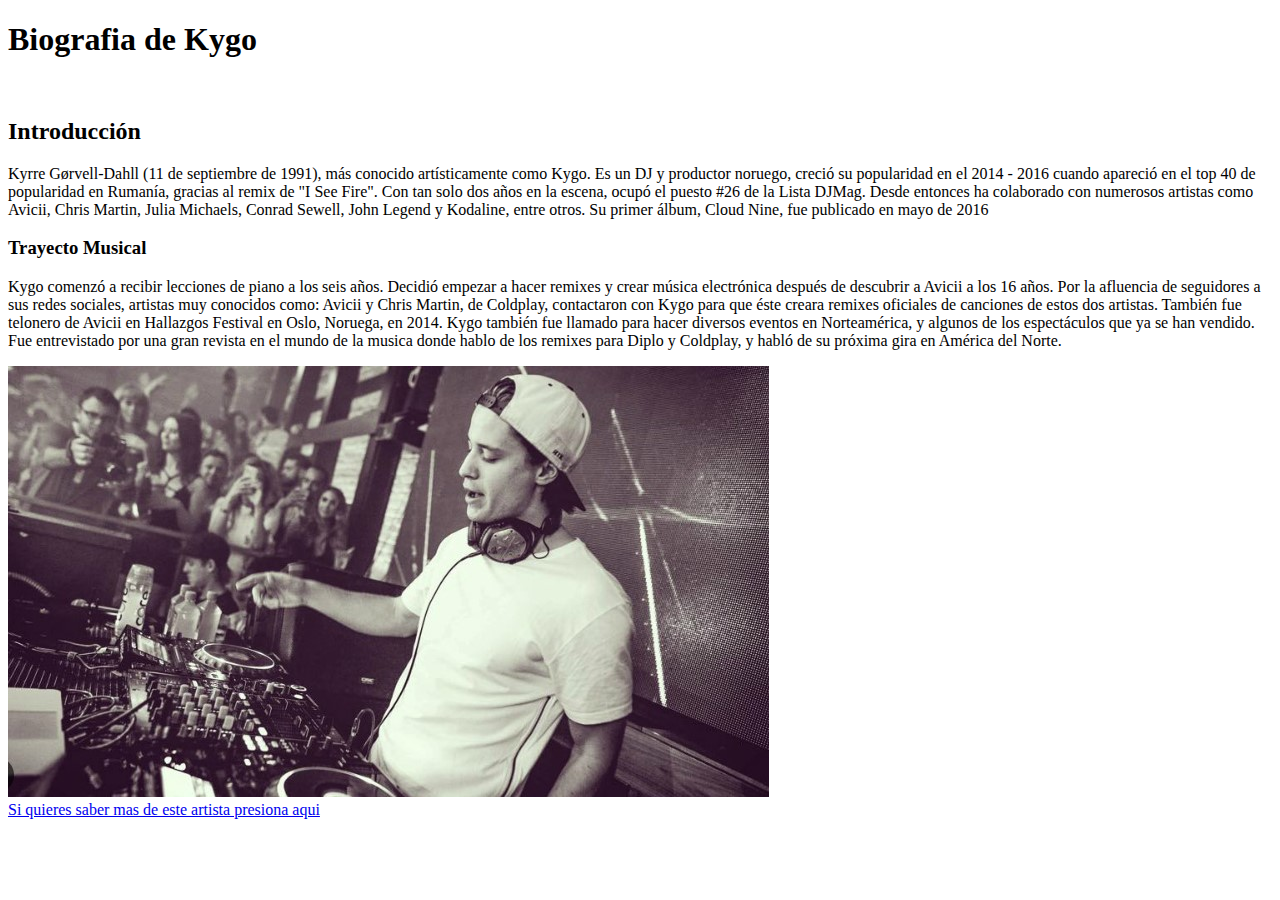
<file: html/iniciando-html/Actividad-1/index.html>
<!DOCTYPE html>
<html lang="en">
<head>
    <meta charset="UTF-8">
    <meta http-equiv="X-UA-Compatible" content="IE=edge">
    <meta name="viewport" content="width=device-width, initial-scale=1.0">
    <title>Document</title>
</head>
<body>
    <main>
        <h1>Biografia de Kygo</h1>
        <br>
        <h2>Introducción</h2>
        <p> 
            Kyrre Gørvell-Dahll (11 de septiembre de 1991), más conocido artísticamente como Kygo. 
            Es un DJ y productor noruego, creció su popularidad en el 2014 - 2016 cuando apareció en el top 40 de popularidad en Rumanía, gracias al remix de "I See Fire".
            Con tan solo dos años en la escena, ocupó el puesto #26 de la Lista DJMag. 
            Desde entonces ha colaborado con numerosos artistas como Avicii, Chris Martin, Julia Michaels, Conrad Sewell, John Legend y Kodaline, entre otros. Su primer álbum, Cloud Nine, fue publicado en mayo de 2016
        </p>
        <h3>Trayecto Musical</h3>
        <p>Kygo comenzó a recibir lecciones de piano a los seis años. Decidió empezar a hacer remixes y crear música electrónica después de descubrir a Avicii a los 16 años.
            Por la afluencia de seguidores a sus redes sociales, artistas muy conocidos como: Avicii y Chris Martin, de Coldplay, contactaron con Kygo para que éste creara remixes oficiales de canciones de estos dos artistas. También fue telonero de Avicii en Hallazgos Festival en Oslo, Noruega, en 2014.
            Kygo también fue llamado para hacer diversos eventos en Norteamérica, y algunos de los espectáculos que ya se han vendido. 
            Fue entrevistado por una gran revista en el mundo de la musica donde hablo de los remixes para Diplo y Coldplay, y habló de su próxima gira en América del Norte.
        </p>
        <img src="./kygo.jpg" alt="imagen">
        <br>
        <a target="_blank" href="https://biografiadee.com/biografia-de-kygo/">Si quieres saber mas de este artista presiona aqui</a>
    </main>
    
</body>
</html>
</file>
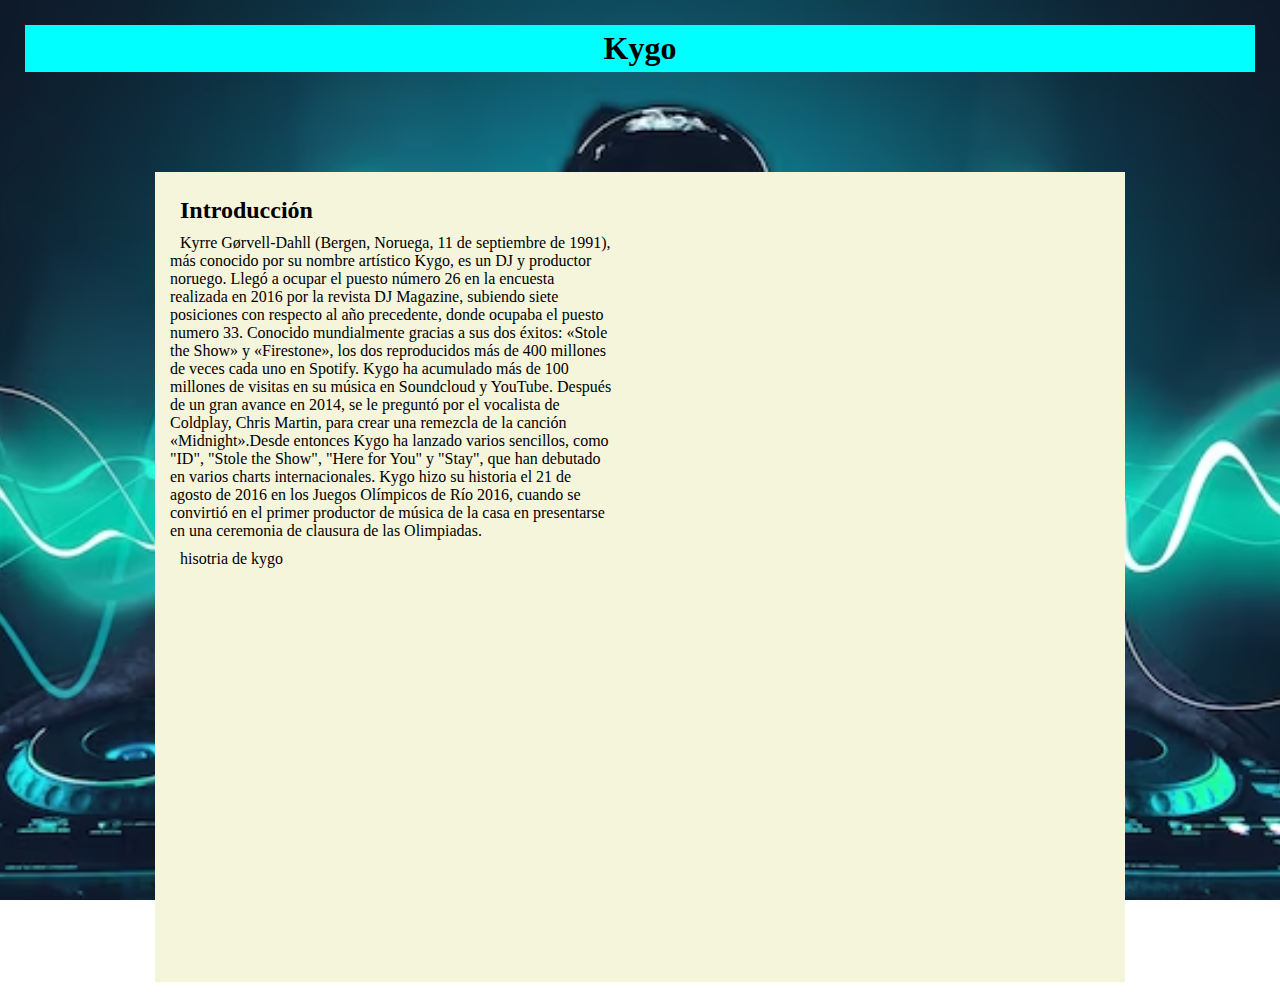
<file: html/iniciando-html/Actividad-2/index.html>
<!DOCTYPE html>
<html lang="en">
<head>
    <meta charset="UTF-8">
    <meta http-equiv="X-UA-Compatible" content="IE=edge">
    <meta name="viewport" content="width=device-width, initial-scale=1.0">
    <title>Document</title>
    <link rel="stylesheet" href="index.css">
</head>
<body>
    <h1 class="centrar">Kygo</h1>

    <div id="seccion">
        <section id="seccion-1">
            <h2>Introducción</h2>
            <span>Kyrre Gørvell-Dahll (Bergen, Noruega, 11 de septiembre de 1991), más conocido por su nombre artístico Kygo, es un DJ y productor noruego. Llegó a ocupar el puesto número 26 en la encuesta realizada en 2016 por la revista DJ Magazine, subiendo siete posiciones con respecto al año precedente, donde ocupaba el puesto numero 33. Conocido mundialmente gracias a sus dos éxitos: «Stole the Show» y «Firestone», los dos reproducidos más de 400 millones de veces cada uno en Spotify. Kygo ha acumulado más de 100 millones de visitas en su música en Soundcloud y YouTube. Después de un gran avance en 2014, se le preguntó por el vocalista de Coldplay, Chris Martin, para crear una remezcla de la canción «Midnight».Desde entonces Kygo ha lanzado varios sencillos, como "ID", "Stole the Show", "Here for You" y "Stay", que han debutado en varios charts internacionales. Kygo hizo su historia el 21 de agosto de 2016 en los Juegos Olímpicos de Río 2016, cuando se convirtió en el primer productor de música de la casa en presentarse en una ceremonia de clausura de las Olimpiadas.</span>
            <p>hisotria de kygo</p>
        </section>
    </div>
        
</body>
</html>
</file>
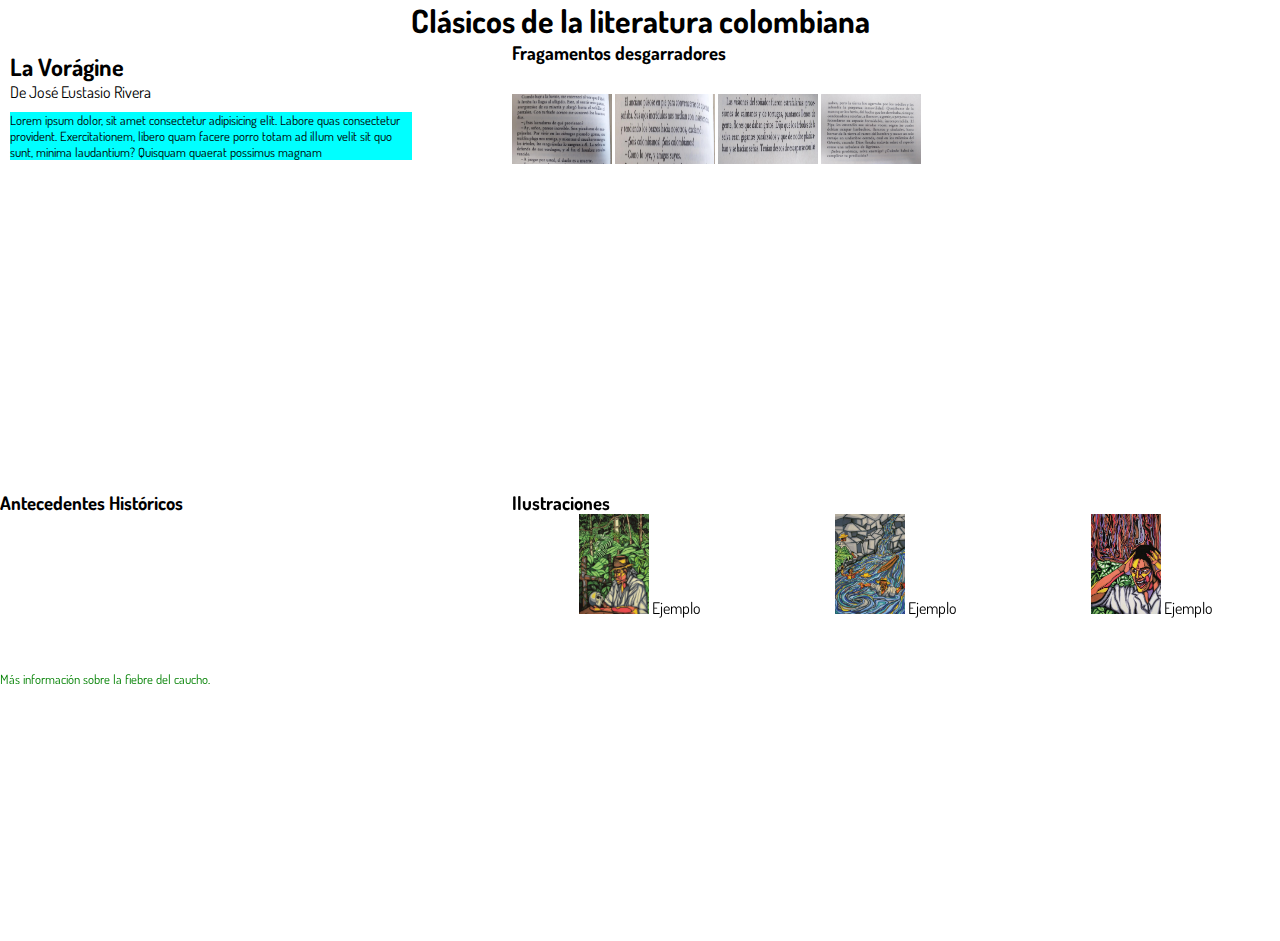
<file: html/iniciando-html/prueba del profe/index.html>
<!DOCTYPE html>
<html lang="es">
<head>
    <meta charset="UTF-8">
    <meta http-equiv="X-UA-Compatible" content="IE=edge">
    <meta name="viewport" content="width=device-width, initial-scale=1.0">
    <title>La voragine</title>
    <link rel="preconnect" href="https://fonts.googleapis.com">
    <link rel="preconnect" href="https://fonts.gstatic.com" crossorigin>
    <link href="https://fonts.googleapis.com/css2?family=Dosis:wght@300&display=swap" rel="stylesheet">
    <link rel="stylesheet" href="index.css">
</head>
<body class="tamaño">
    <h1>Clásicos de la literatura colombiana </h1>
    <main class="tamaño">






        <section id="seccion-1">
            <h2>La Vorágine</h2>
            <span>De José Eustasio Rivera</span>
            <p>Lorem ipsum dolor, sit amet consectetur adipisicing elit. Labore quas consectetur provident. Exercitationem, libero quam facere porro totam ad illum velit sit quo sunt, minima laudantium? Quisquam quaerat possimus magnam</p>
        </section>
        




        <section id="seccion-2">
            <h3 id="subtitulo-seccion-2">Fragamentos desgarradores</h3>
            <div id="contenedor-imagenes-seccion-2"></div>
                <img class="imagen-fragmento" src="img/nota-1.jpg" alt="fragmento-1">
                <img class="imagen-fragmento" src="img/nota-2.jpg" alt="fragmento-2">
                <img class="imagen-fragmento" src="img/nota-3.jpg" alt="fragmento-3">
                <img class="imagen-fragmento" src="img/nota-4.jpg" alt="fragmento-4">
            </div>
        </section>






        <section id="seccion-3" >
            <h3>Antecedentes Históricos</h3>
            <iframe width="250" height="150" src="https://www.youtube.com/embed/IYNjskSJGIE" title="YouTube video player" frameborder="0" allow="accelerometer; autoplay; clipboard-write; encrypted-media; gyroscope; picture-in-picture; web-share" allowfullscreen></iframe>
            <br>
            <a target="_blank" href="https://www.banrepcultural.org/biblioteca-virtual/credencial-historia/numero-262/la-fiebre-del-caucho-en-colombia">Más información sobre la fiebre del caucho.</a>
        </section>

        <section id="seccion-4">
            <h3>Ilustraciones</h3>
            <div id="contenedor-imagenes-seccion-4">
                <div class="contenedor-imagen-pintura">
                    <img class="imagen-pintura" src="img/pintura-1.jpg" alt="pintura-1">
                    <span>Ejemplo</span>
                </div>
                <div class="contenedor-imagen-pintura">
                    <img class="imagen-pintura" src="img/pintura-2.jpg" alt="pintura-3">
                    <span>Ejemplo</span>
                </div>
                <div class="contenedor-imagen-pintura">
                    <img class="imagen-pintura" src="img/pintura-3.jpg" alt="pintura-3">
                    <span>Ejemplo</span>
                </div>
            </div>
        </section > 
    </main>
</body>
</html>
</file>
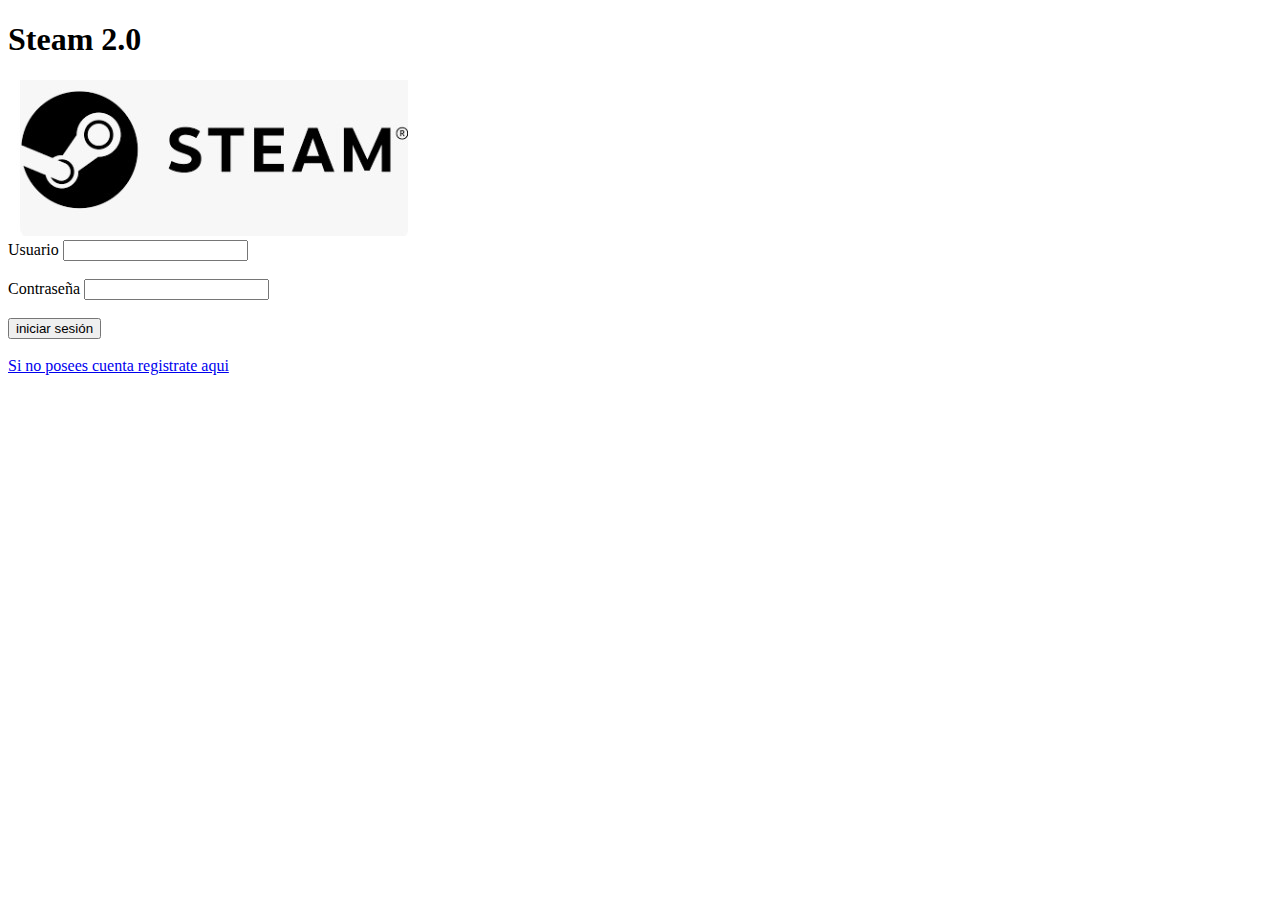
<file: html/iniciando-html/Actividad-1/Formulario Actividad-1/index1.html>
<!DOCTYPE html>
<html lang="en">
<head>
    <meta charset="UTF-8">
    <meta http-equiv="X-UA-Compatible" content="IE=edge">
    <meta name="viewport" content="width=device-width, initial-scale=1.0">
    <title>Document</title>
</head>
<body>
    <form action="">
        <h1>Steam 2.0</h1>
        <img src="./steam 2.0.jpg" alt="imagen">
        <br>
        <label for="usuario">Usuario</label>
        <input required id="usuario" name="usuario" type="text">
        <br>
        <br>
        <label for="contraseña">Contraseña</label>
        <input required id="password" name="password" min="0" type="password">
        <br>
        <br>
        <button type="submit">iniciar sesión</button>
        <br>
        <br>
        <a target="_blank" href="file:///C:/Repositorio/BOOTCAMP/html/iniciando-html/Actividad-1/Formulario%20Actividad-1/index2.html">Si no posees cuenta registrate aqui</a>

    </form>
</body>
</html>
</file>
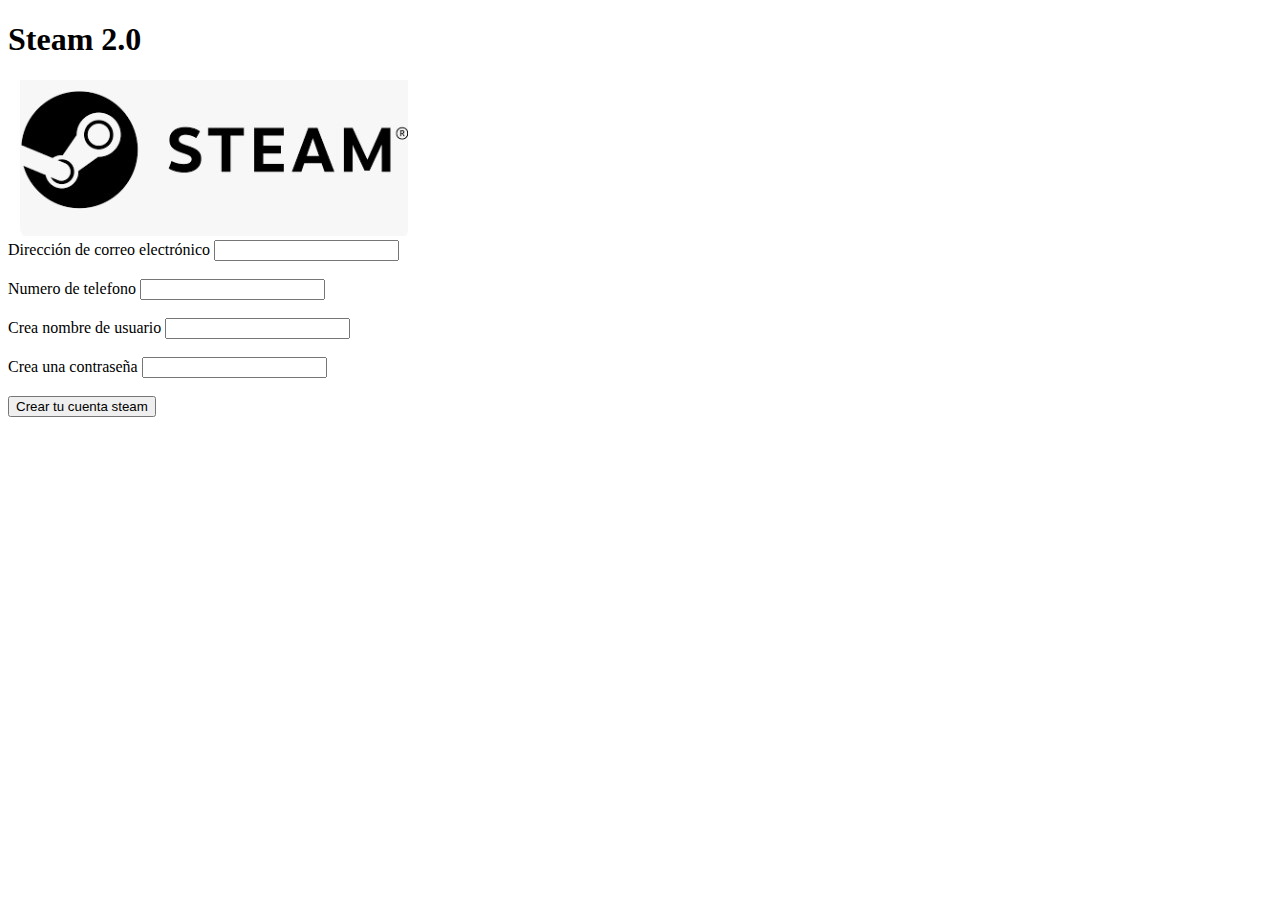
<file: html/iniciando-html/Actividad-1/Formulario Actividad-1/index2.html>
<!DOCTYPE html>
<html lang="en">
<head>
    <meta charset="UTF-8">
    <meta http-equiv="X-UA-Compatible" content="IE=edge">
    <meta name="viewport" content="width=device-width, initial-scale=1.0">
    <title>Document</title>
</head>
<body>
    <form action="">
        <h1>Steam 2.0</h1>
        <img src="./steam 2.0.jpg" alt="imagen">
        <br>
        <label for="Dirección de correo electrónico">Dirección de correo electrónico</label>
        <input required id="Dirección de correo electrónico" name="Numero de telefono" type="email">
        <br>
        <br>
        <label for="Numero de telefono">Numero de telefono</label>
        <input required id="Numero de telefono" name="Numero de telefono" min="0" type="number">
        <br>
        <br>
        <label for="Crea nombre de usuario">Crea nombre de usuario</label>
        <input required id="Crea nombre de usuario" name="Crea nombre de usuario" type="text">
        <br>
        <br>
        <label for="Crea una contraseña">Crea una contraseña</label>
        <input required id="Crea una contraseña" name="Crea una contraseña" min="0" type="number">
        <br>
        <br>
        <button type="submit">Crear tu cuenta steam</button>
    
</body>
</html>
</file>
<file: html/iniciando-html/Actividad-2/index.css>
*{
    margin: 5px;
    padding: 5px;
}


body {
    background-image: url(./Imagenes-kygo/fondo-pantala-2.png);
    background-repeat: no-repeat;
    background-position: center center;
    background-size: cover;
    background-attachment: fixed;
}




.centrar {
    text-align: center;
}



h1 {
    background-color: aqua;
}


#seccion-1 {
    background-color: beige;
    padding-top: 5px;
    padding-right: 500px;
    
}

div#seccion {
    margin: auto;
    margin-top: 100px;
    width:960px;
    height: 800px;
    background-color: beige;
}
</file>
<file: html/iniciando-html/prueba del profe/index.css>
*{
    box-sizing: border-box;
    margin: 0;
    font-family: 'Dosis', sans-serif;
}
main {
    display: grid;
    grid-template-columns: 40% 60%;
    grid-template-rows: 50% 50%;
}
p {
   margin-top: 10px;
   font-size: 0.8em;
   margin-right: 100px;   
}
h1 {
    text-align: center;
}
a {
    font-size: 0.8em;
    color: green;
    text-decoration: none;

}
.tamaño {
    height: 100vh;
    width:  100%;
}

.imagen-fragmento {
    height: 70px;
    width: 100px;
}
.imagen-pintura {
    height: 100px;
    width: 70px;
}
.contenedor-imagenes-seccion-2 {
    display: flex;
    justify-content: space-around;
}

/* img:hover {
    height: 100px;
    width: 200px;
} */
#seccion-1 {
    padding-top: 10px;
    padding-left: 10px;
}
#subtitulo-seccion-3 {
    margin-top: 10px;
    margin-bottom: 15px;
}
#subtitulo-seccion-2 {
    margin-bottom: 30px;
}
#contenedor-imagenes-seccion-2 {
    display: flex;
    justify-content: space-around;
}

#contenedor-imagenes-seccion-4 {
    display: flex;
    justify-content: space-around;
}
#nombre-autor {
    margin-left: 30px;
}

p {
    background-color: aqua;
}
</file>
